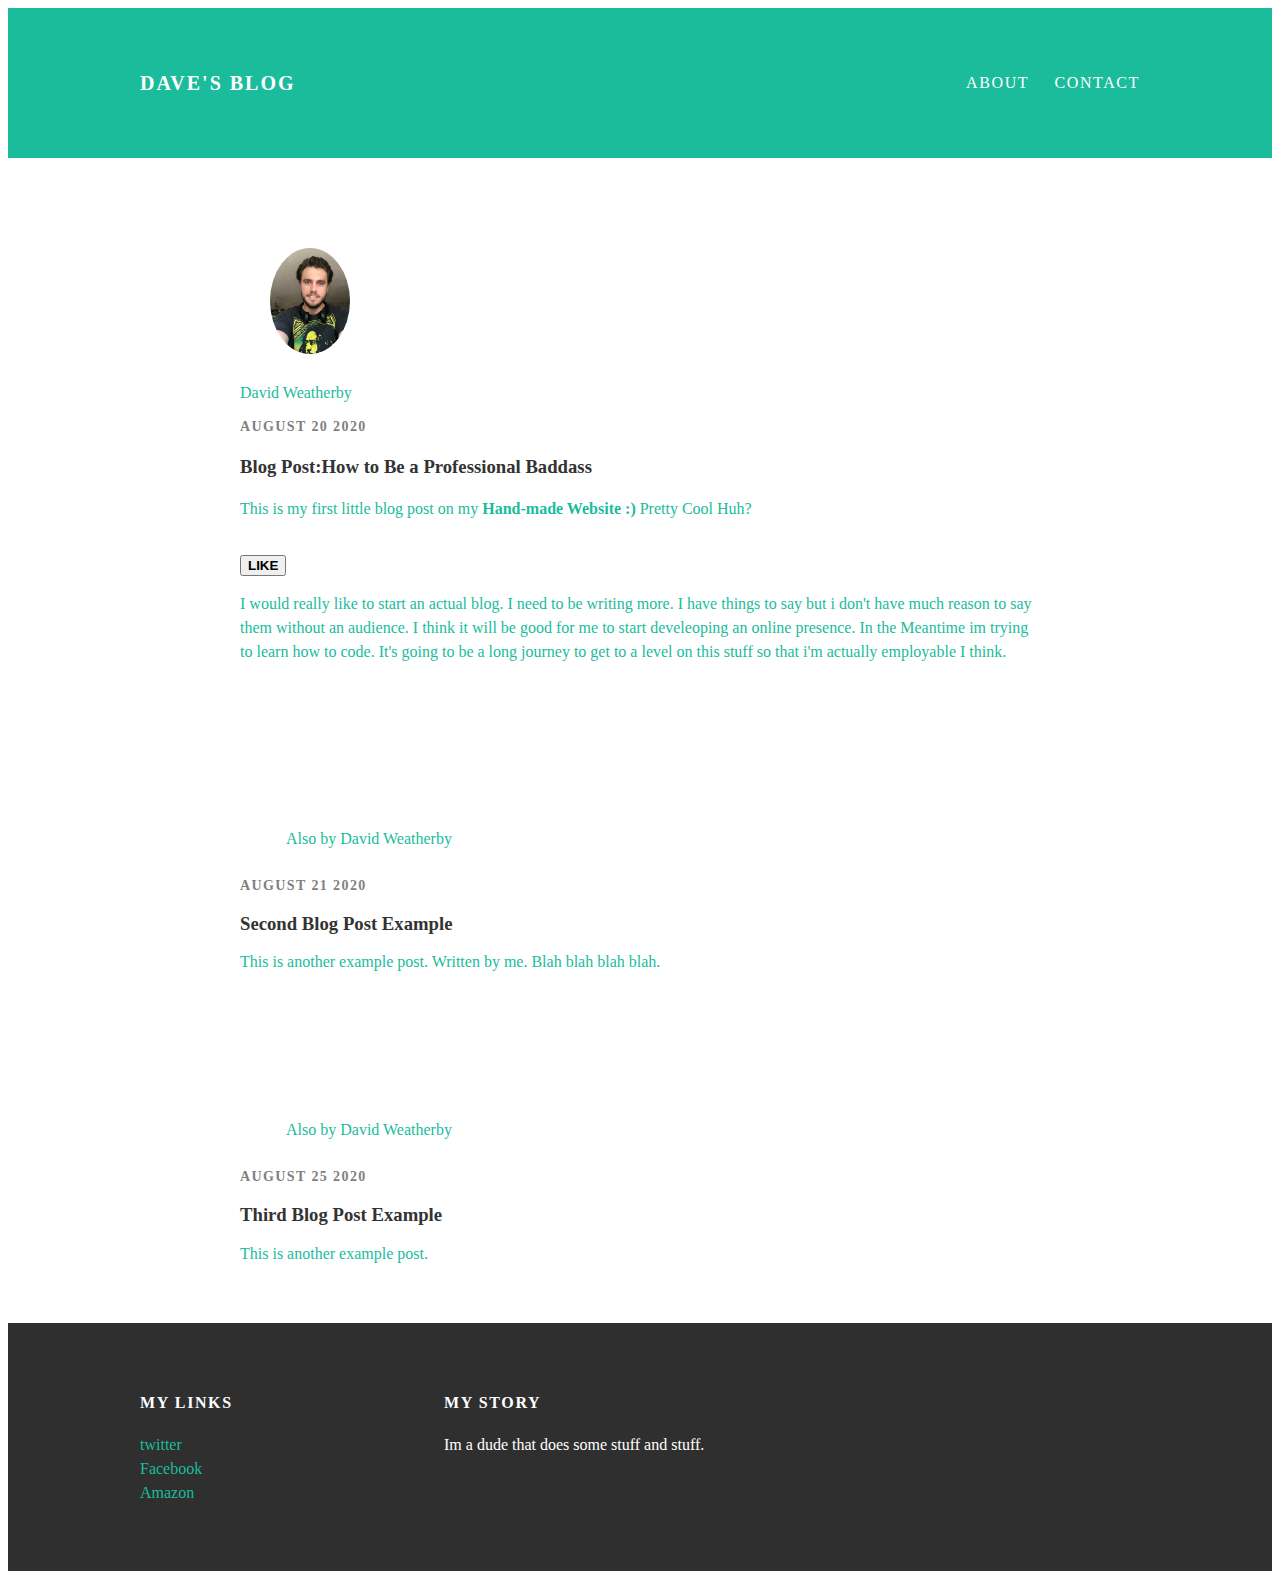
<file: index.html>
<!doctype html>
<html>
<head>
  <title> Dave's Blog </title>
  <link rel="stylesheet" type="text/css"
  href="styles.css"
</head>
<body>
  
  <div id="header">
    <div class="container">
      <a id="header-title" href="index.html"> Dave's Blog <a>
<ul id="header-nav">
    <li> <a href="about.html"> About </a> </li>
    <li> <a href="mailto:daveisadude@icloud.com"> Contact <A> </li>
</ul>
  </div>
  </div>
  <div id="content">
  <div class="post-container">
    <div class="post">
      <div class="post-author">
        <img src="CurrentFace.jpg"  ></div>
        <span>David Weatherby</span>

<p class="post-date"> August 20 2020</p>
<h3 class="post-title">Blog Post:How to Be a Professional Baddass</h3>
    <div class="post-content">
<p>This is my first little blog post on my <strong>Hand-made Website :) </strong> Pretty Cool Huh?
</p>
     <BR>
       <button><strong>LIKE</strong></button>  <! NEW BUTTON>
      <p> I would really like to start an actual blog. I need to be writing more. I have things to say but i don't have much reason to say them without an audience. I think it will be good for me to start develeoping an online presence.
      In the Meantime im trying to learn how to code. It's going to be a long journey to get to a level on this stuff so that i'm actually employable I think.</p>
    </div></div>
    <div id="content">
      <div class="post-container">


    <div class="post">
      <div class="post-author">
      <span>Also by David Weatherby</span>
      </div>

    <p><div class="post-date"> August 21 2020</div></p>
    <h3 class="post-title">Second Blog Post Example</h3>
    <div class="post-content">
      This is another example post. Written by me. Blah blah blah blah.
    </div>

  </div>
        <div class="post">
    <div class="post-author">
    <span>Also by David Weatherby</span>
    </div>

  <p><div class="post-date"> August 25 2020</div></p>
  <h3 class="post-title">Third Blog Post Example</h3>
  <div class="post-content">
    This is another example post.
  </div>

</div>
    </div>
  </div>
  </div>
</div>
  <div id="footer">
  <div class="container">
<div class="column">
  <h4>My Links</h4>
  <p>
  <a href="https://twitter.com"> twitter </a>
<br>
<a href="https://facebook.com"> Facebook </a>
<br>
<a href="https://amazon.com"> Amazon </a>
</p>
</div>
<div class="column">
  <h4> My Story </h4>
<P>Im a dude that does some stuff and stuff.</p>
</div>
  </div>
</div>

</body>
</html>
</file>
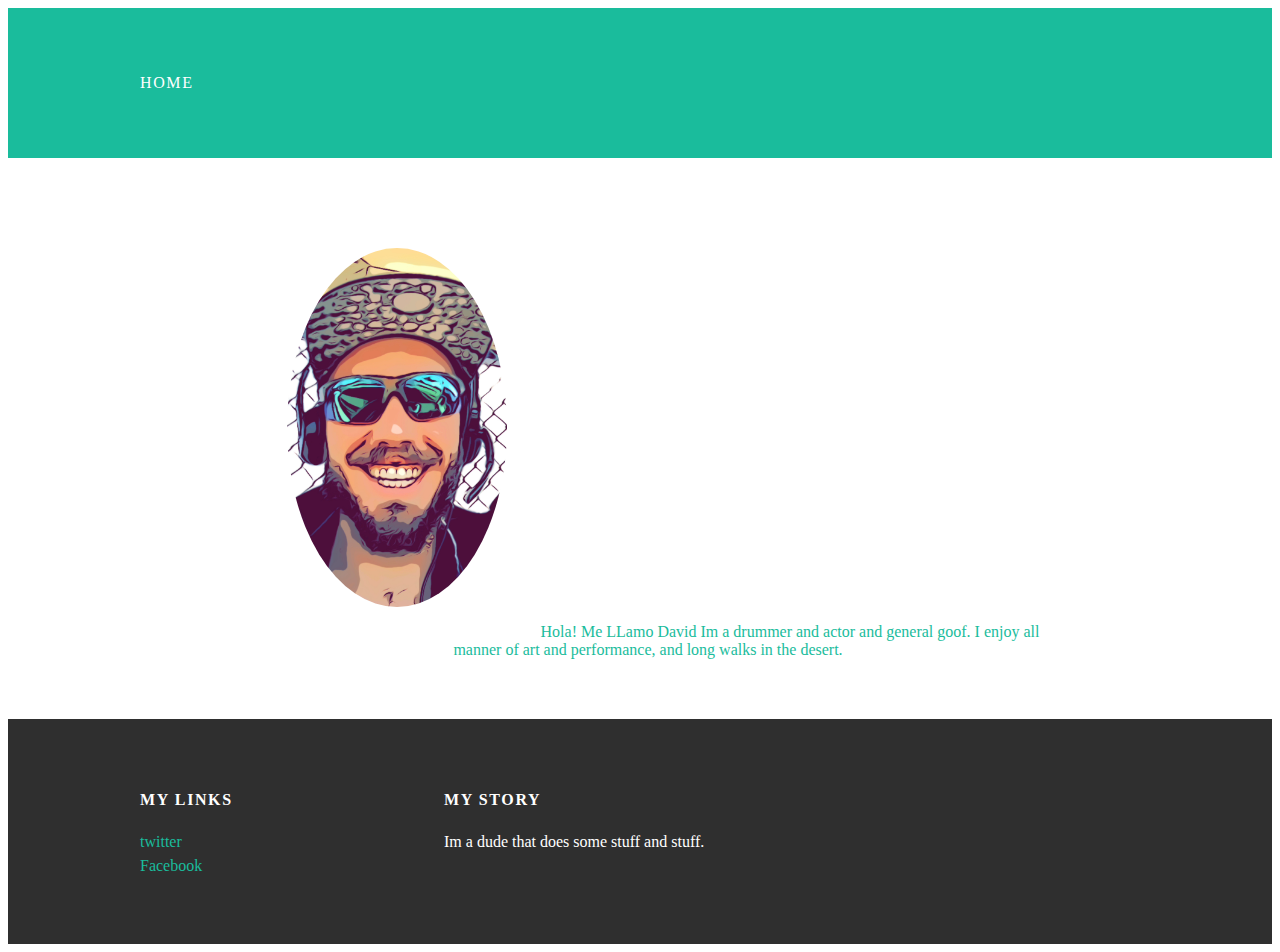
<file: about.html>
<!doctype html>
<html>
<head>
  <title> About page </title>
  <link rel="stylesheet" type="text/css"
  href="styles.css"
>
</head>
<body>
  <div id="header">
    <div class="container"> <a href="index.html"> HOME<a>
</ul>
  </div>
  </div>
  <div id="content">
  <div class="container">
    <div class="about">
      <div class="about-author"> <img src="SquareSelfieCartoon.jpg"  >
        Hola! Me LLamo David Im a drummer and actor and general goof. I enjoy all manner of art and performance, and long walks in the desert.


      </div>

  </div>
</div>
  <div id="footer">
  <div class="container">
<div class="column">
  <h4>My Links</h4>
  <p>
  <a href="https://twitter.com"> twitter </a>
<br>
<a href="https://facebook.com"> Facebook </a>
</p>
</div>
<div class="column">
  <h4> My Story </h4>
<P>Im a dude that does some stuff and stuff.</p>
</div>
  </div>
</div>

</body>
</html>
</file>
<file: styles.css>
@@import url(http://fonts.googleapis.com/css?family=montserrat:400,700);
body {

  color: #555;
  margin: 0;
  font-family: 'montserrat', sans-serif;

}

#header {
  background-color: #1abc9c;
  height: 150px;
  line-height: 150px;
}
#header a {
  color: white;
  text-decoration: none;
  text-transform: uppercase;
  letter-spacing: 0.1em;
}
#header a:hover {
  color: #222;
}
#header-title {
  display: block;
  float: left;


  font-size: 20px;
  font-weight:bold;
}
#header-nav {

  display:block;
  float: right;
  margin-top: 0;
}
#header-nav li {
  display: inline;
  padding-left: 20px
  }
.container {
  max-width: 1000px;
  margin: 0 auto;
}
#footer {
  background-color: #2f2f2f;
  padding: 50px 0;
}
.column {
  min-width: 300px;
  display: inline-block;
}
#footer {
  background-color: #2f2f2f;
  padding: 50px 0;
}
.column {
  min-width: 300px;
  display: inline-inline-block;
  vertical-align: top;
}
#footer h4 {
  color: white;
  text-transform: uppercase;
  text-align: left;
  letter-spacing: 0.1em
}
#footer p {
  color: white;
}
a {
  color: #1abc9c;
  text-decoration: none;
}
a:hover {
  color: #F6A623;
}
.post {
  max-width: 800px;
  margin: 0 auto;
  padding: 60px 0;
}
.post-author img {
  width: 80px;
  vertical-align: middle;
  border-radius: 50%
}
.post-author span {
  margin-left: 16px;
}
.post-date {
  color: gray;

  font-size: 14px;
  font-weight: bold;

  text-transform: uppercase;
  letter-spacing: 0.1em
}
h1, h2, h3, h4 {
  color: #333;
}
p {
  line-height: 1.5;
}
.post, .about {
  max-width: 800px;
  margin: 0 auto;
  padding: 60px 0;
}
.post-author, .about img {
  width: 220px;
  border-radius: 50%;
  margin: 30px;
  align-content: center;
}
.about-author {
  margin-left: 16px;
}
.column, .About {
  min-width: 300px;
  display: inline-block;
}
.about {
  text-align: center;

}
</file>
